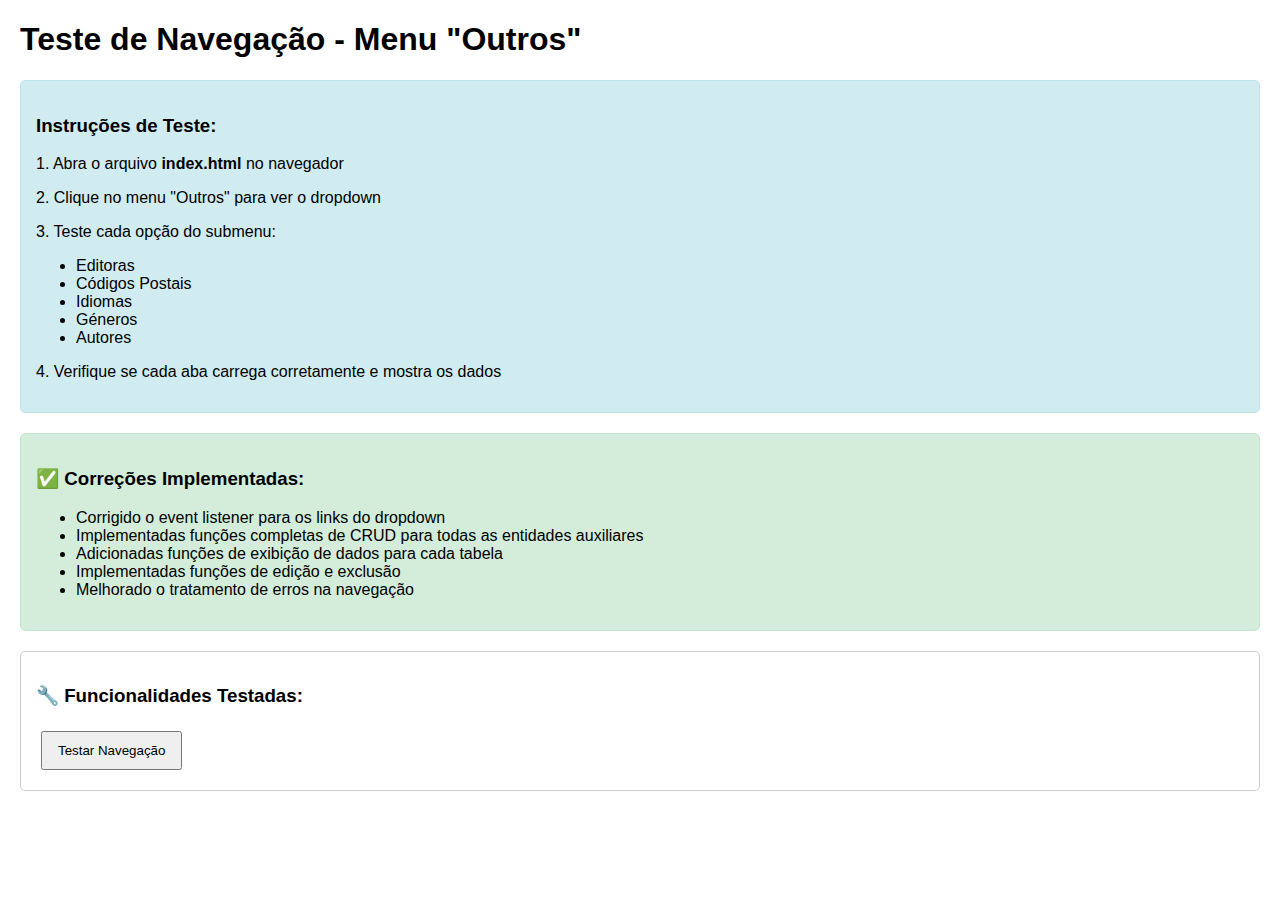
<file: test_navigation.html>
<!DOCTYPE html>
<html lang="pt">
<head>
    <meta charset="UTF-8">
    <meta name="viewport" content="width=device-width, initial-scale=1.0">
    <title>Teste de Navegação - Gestão de Biblioteca</title>
    <style>
        body { font-family: Arial, sans-serif; margin: 20px; }
        .test-section { margin: 20px 0; padding: 15px; border: 1px solid #ccc; border-radius: 5px; }
        .success { background-color: #d4edda; border-color: #c3e6cb; }
        .error { background-color: #f8d7da; border-color: #f5c6cb; }
        .info { background-color: #d1ecf1; border-color: #bee5eb; }
        button { padding: 10px 15px; margin: 5px; cursor: pointer; }
    </style>
</head>
<body>
    <h1>Teste de Navegação - Menu "Outros"</h1>
    
    <div class="test-section info">
        <h3>Instruções de Teste:</h3>
        <p>1. Abra o arquivo <strong>index.html</strong> no navegador</p>
        <p>2. Clique no menu "Outros" para ver o dropdown</p>
        <p>3. Teste cada opção do submenu:</p>
        <ul>
            <li>Editoras</li>
            <li>Códigos Postais</li>
            <li>Idiomas</li>
            <li>Géneros</li>
            <li>Autores</li>
        </ul>
        <p>4. Verifique se cada aba carrega corretamente e mostra os dados</p>
    </div>

    <div class="test-section success">
        <h3>✅ Correções Implementadas:</h3>
        <ul>
            <li>Corrigido o event listener para os links do dropdown</li>
            <li>Implementadas funções completas de CRUD para todas as entidades auxiliares</li>
            <li>Adicionadas funções de exibição de dados para cada tabela</li>
            <li>Implementadas funções de edição e exclusão</li>
            <li>Melhorado o tratamento de erros na navegação</li>
        </ul>
    </div>

    <div class="test-section">
        <h3>🔧 Funcionalidades Testadas:</h3>
        <button onclick="testNavigation()">Testar Navegação</button>
        <div id="testResults"></div>
    </div>

    <script>
        function testNavigation() {
            const results = document.getElementById('testResults');
            results.innerHTML = '<p>Teste executado! Verifique manualmente no arquivo index.html se:</p><ul><li>O dropdown "Outros" aparece ao passar o mouse</li><li>Cada opção do submenu é clicável</li><li>As abas carregam corretamente</li><li>Os dados são exibidos nas tabelas</li></ul>';
        }
    </script>
</body>
</html>
</file>
